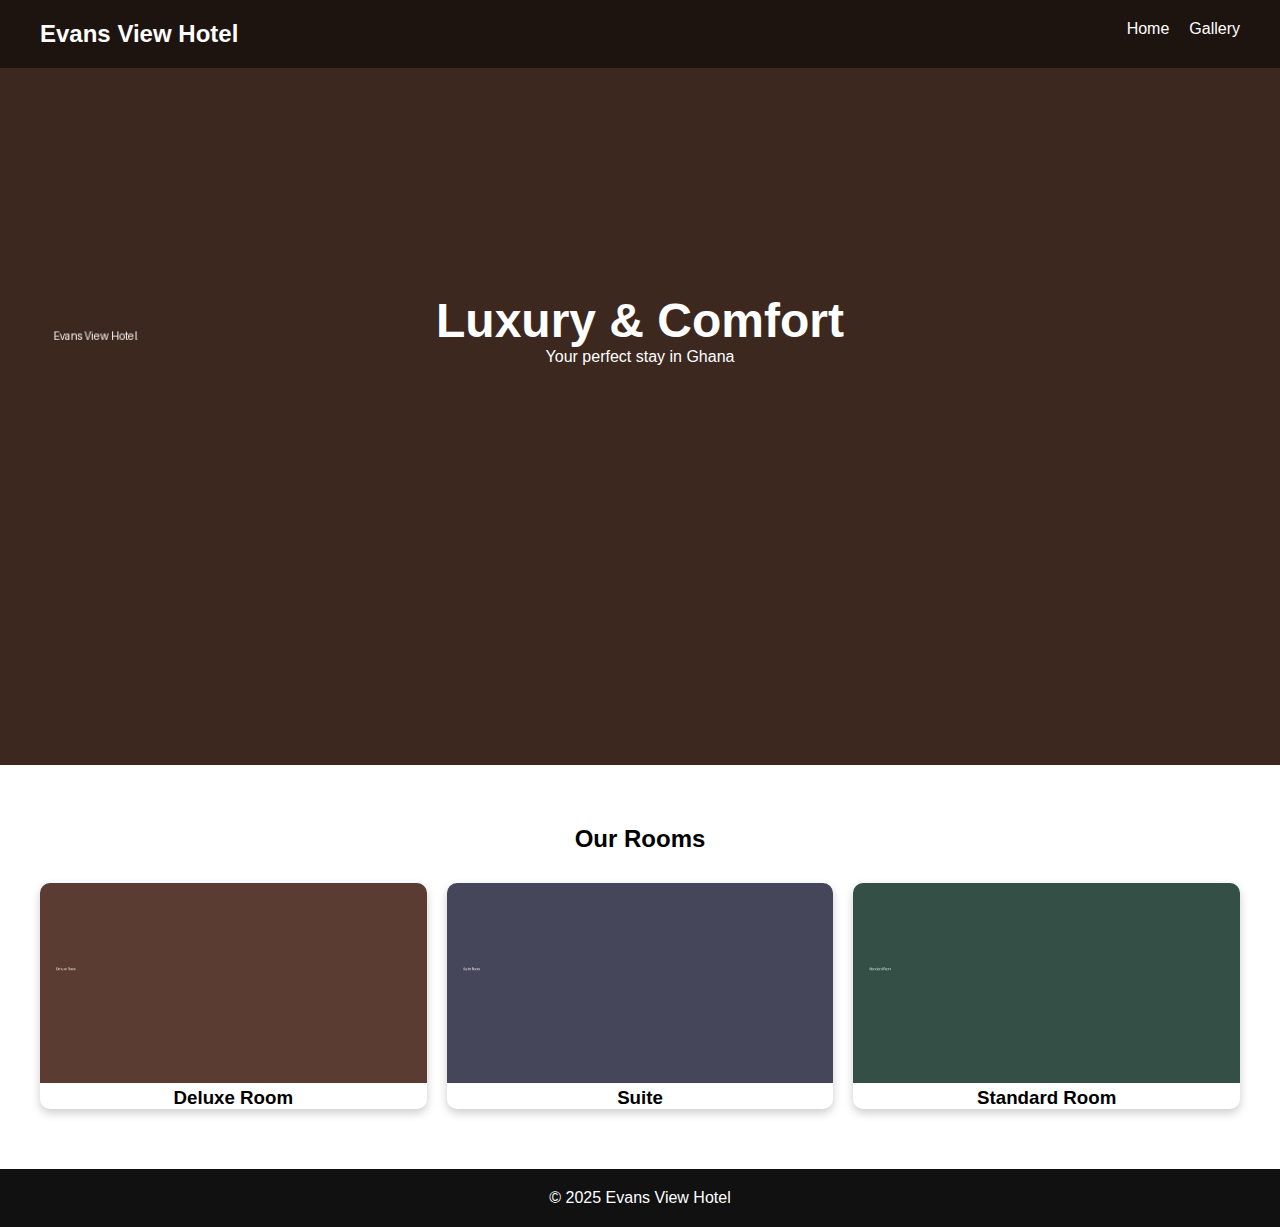
<file: index.html>
<!DOCTYPE html>
<html lang="en">
<head>
<meta charset="UTF-8">
<meta name="viewport" content="width=device-width, initial-scale=1.0">
<title>Evans View Hotel</title>
<link rel="stylesheet" href="style.css">
</head>
<body>

<header class="hero">
  <nav>
    <h2>Evans View Hotel</h2>
    <ul>
      <li><a href="index.html">Home</a></li>
      <li><a href="gallery.html">Gallery</a></li>
    </ul>
  </nav>
  <div class="hero-text">
    <h1>Luxury & Comfort</h1>
    <p>Your perfect stay in Ghana</p>
  </div>
</header>

<section class="section">
  <h2>Our Rooms</h2>
  <div class="grid">
    <div class="card"><img src="images/deluxe.jpg"><h3>Deluxe Room</h3></div>
    <div class="card"><img src="images/suite.jpg"><h3>Suite</h3></div>
    <div class="card"><img src="images/standard.jpg"><h3>Standard Room</h3></div>
  </div>
</section>

<footer>
  <p>&copy; 2025 Evans View Hotel</p>
</footer>
</body>
</html>
</file>
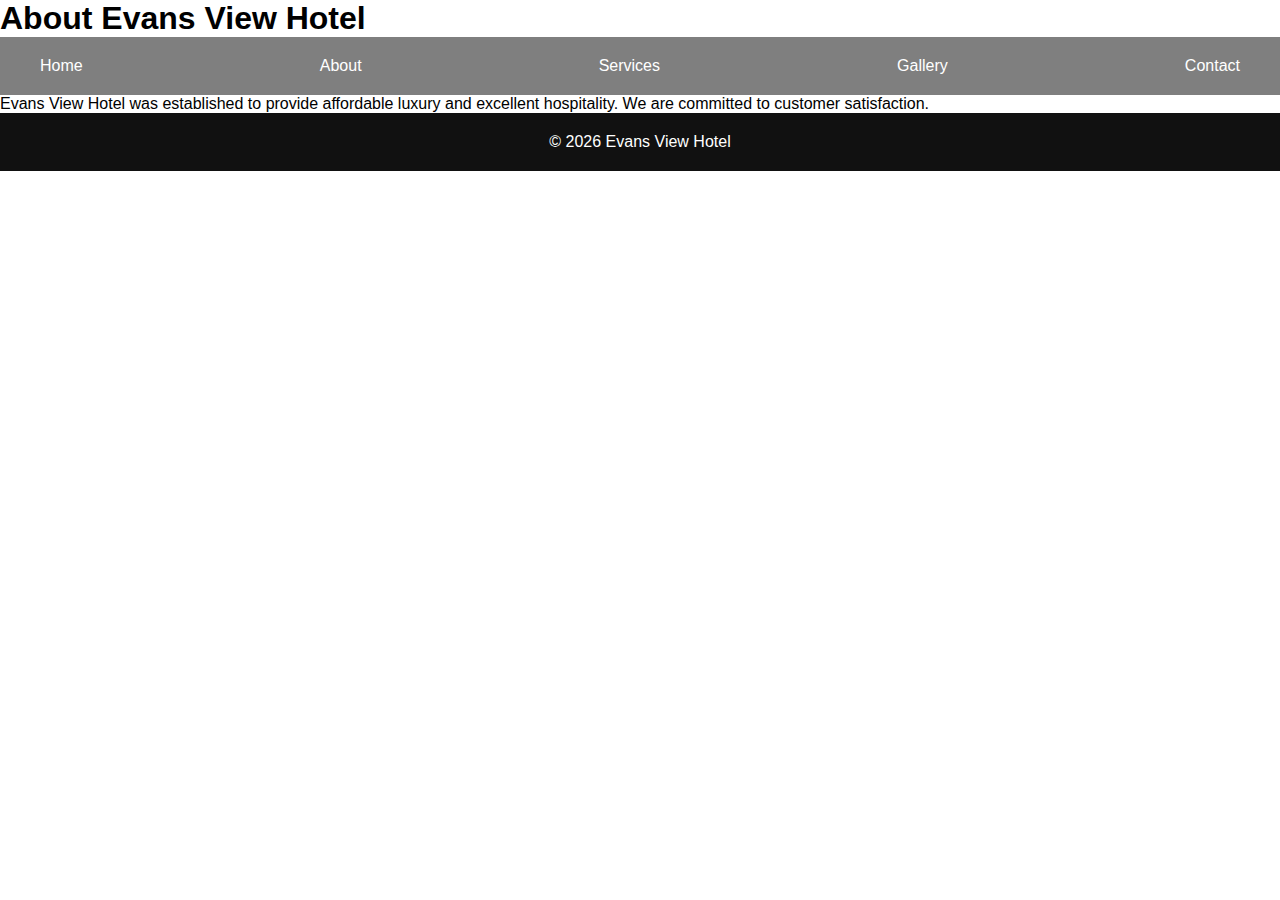
<file: about.html>
<!DOCTYPE html>
<html lang="en">
<head>
    <meta charset="UTF-8">
    <title>About Us | Evans View Hotel</title>
    <link rel="stylesheet" href="style.css">
</head>
<body>
<header>
    <h1>About Evans View Hotel</h1>
    <nav>
        <a href="index.html">Home</a>
        <a href="about.html">About</a>
        <a href="services.html">Services</a>
        <a href="gallery.html">Gallery</a>
        <a href="contact.html">Contact</a>
    </nav>
</header>

<section>
    <p>Evans View Hotel was established to provide affordable luxury and excellent hospitality. We are committed to customer satisfaction.</p>
</section>

<footer>
    <p>&copy; 2026 Evans View Hotel</p>
</footer>
</body>
</html>
</file>
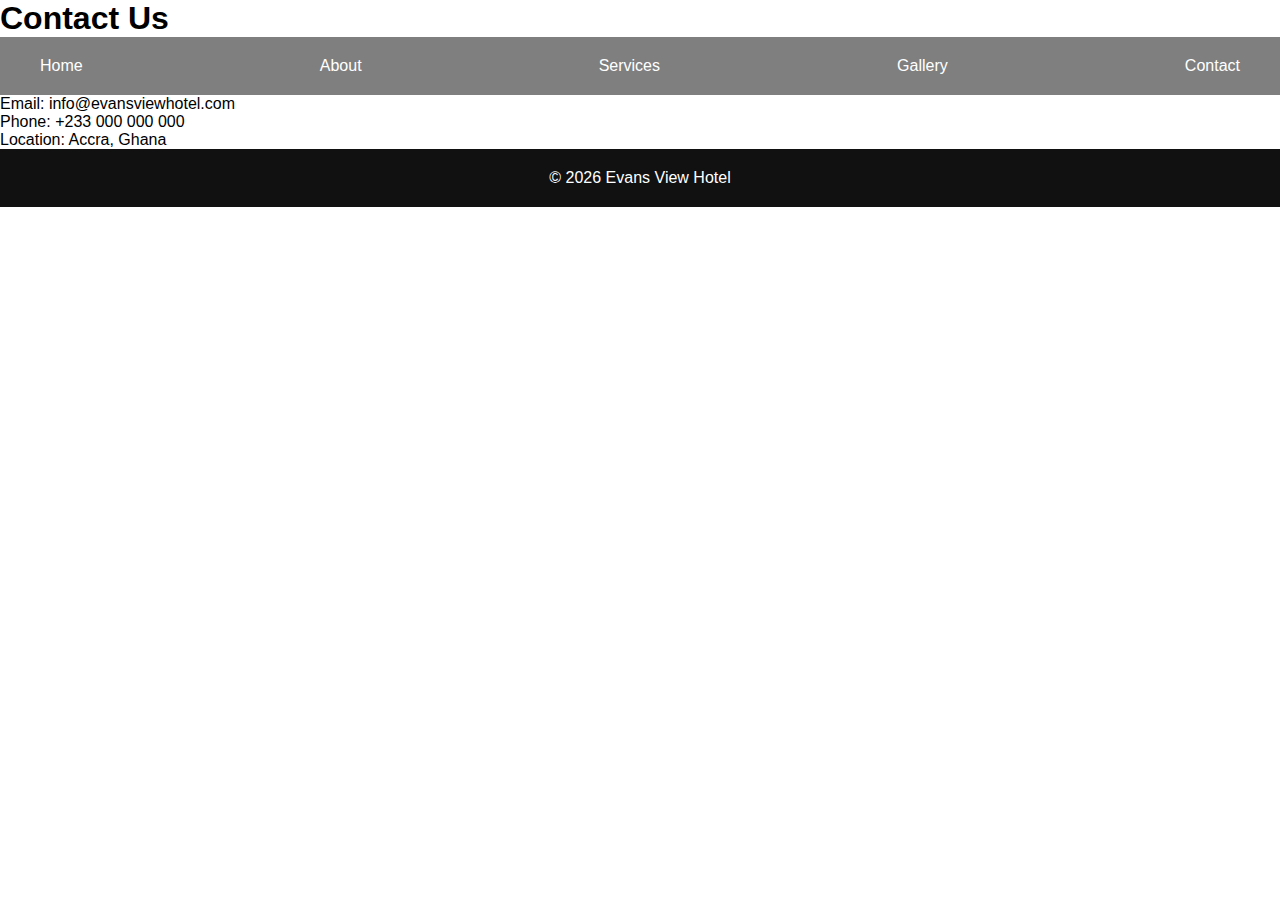
<file: contact.html>
<!DOCTYPE html>
<html lang="en">
<head>
    <meta charset="UTF-8">
    <title>Contact Us | Evans View Hotel</title>
    <link rel="stylesheet" href="style.css">
</head>
<body>
<header>
    <h1>Contact Us</h1>
    <nav>
        <a href="index.html">Home</a>
        <a href="about.html">About</a>
        <a href="services.html">Services</a>
        <a href="gallery.html">Gallery</a>
        <a href="contact.html">Contact</a>
    </nav>
</header>

<section>
    <p>Email: info@evansviewhotel.com</p>
    <p>Phone: +233 000 000 000</p>
    <p>Location: Accra, Ghana</p>
</section>

<footer>
    <p>&copy; 2026 Evans View Hotel</p>
</footer>
</body>
</html>
</file>
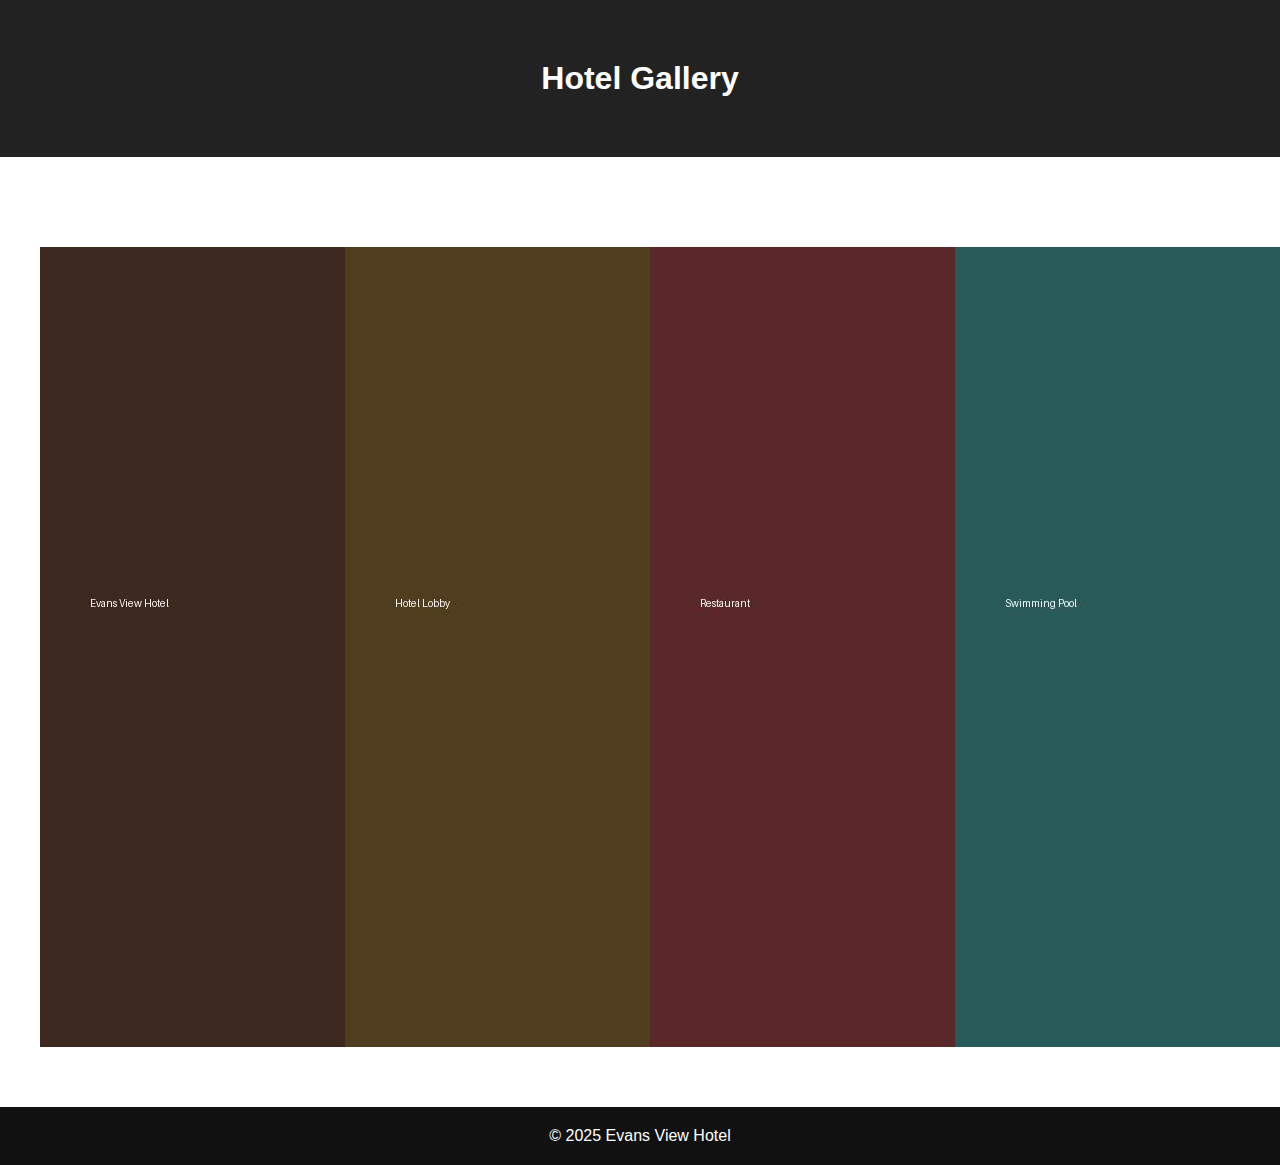
<file: gallery.html>
<!DOCTYPE html>
<html lang="en">
<head>
<meta charset="UTF-8">
<meta name="viewport" content="width=device-width, initial-scale=1.0">
<title>Gallery | Evans View Hotel</title>
<link rel="stylesheet" href="style.css">
</head>
<body>

<header class="small-hero">
  <h1>Hotel Gallery</h1>
</header>

<section class="section">
  <div class="grid">
    <img src="images/hotel-building.jpg">
    <img src="images/lobby.jpg">
    <img src="images/restaurant.jpg">
    <img src="images/pool.jpg">
  </div>
</section>

<footer>
  <p>&copy; 2025 Evans View Hotel</p>
</footer>
</body>
</html>
</file>
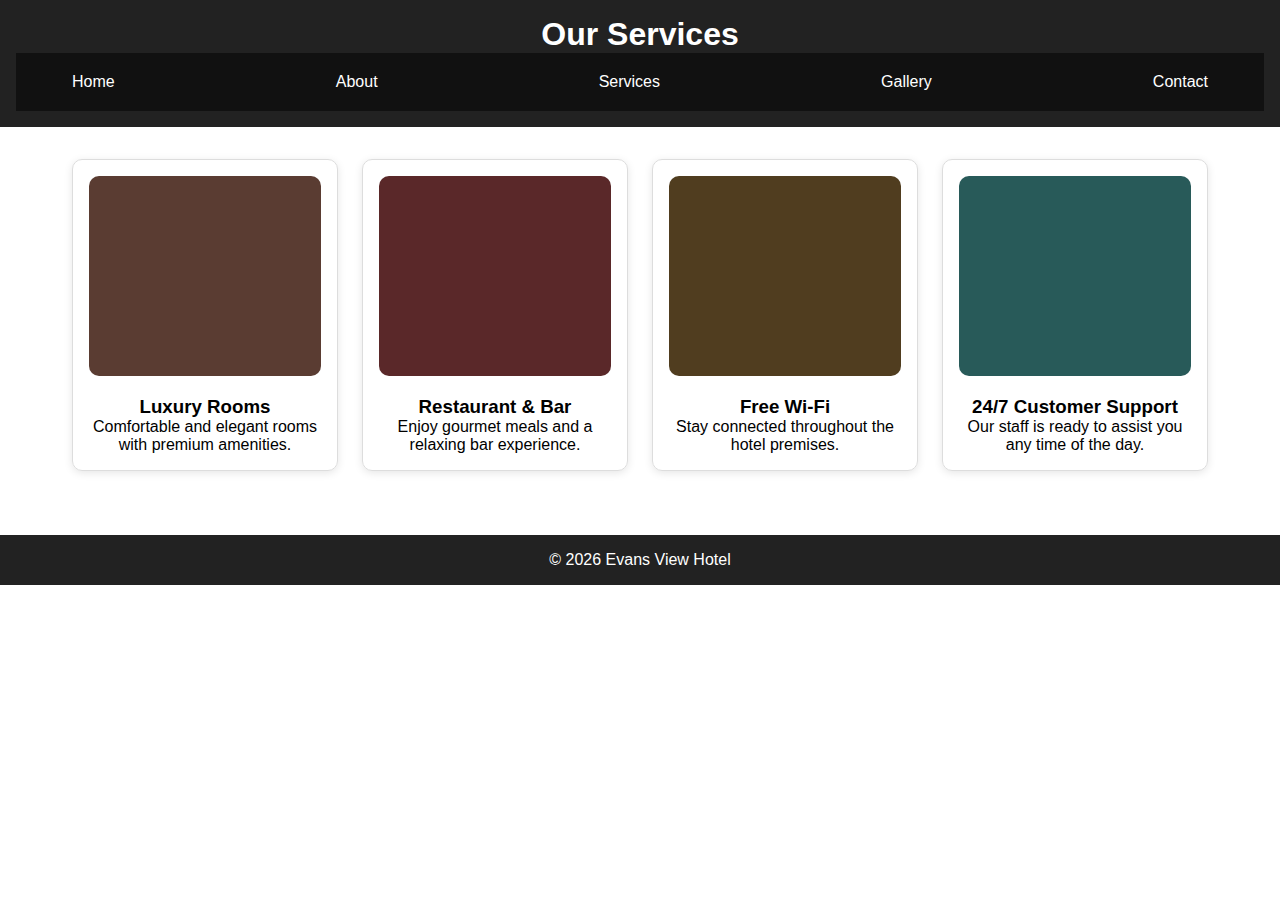
<file: services.html>
<!DOCTYPE html>
<html lang="en">
<head>
    <meta charset="UTF-8">
    <meta name="viewport" content="width=device-width, initial-scale=1.0">
    <title>Services | Evans View Hotel</title>
    <link rel="stylesheet" href="style.css">
    <style>
        body { font-family: Arial, sans-serif; margin:0; padding:0; }
        header { background:#222; color:white; padding:1em; text-align:center; }
        nav a { color:white; margin:0 1em; text-decoration:none; }
        section { padding:2em; max-width:1200px; margin:auto; }
        .service-list { display:grid; grid-template-columns:repeat(auto-fit, minmax(250px, 1fr)); gap:1.5em; }
        .service-card { border:1px solid #ddd; border-radius:10px; padding:1em; text-align:center; box-shadow:0 2px 8px rgba(0,0,0,0.1); }
        .service-card img { width:100%; height:200px; object-fit:cover; border-radius:10px; margin-bottom:1em; }
        footer { background:#222; color:white; text-align:center; padding:1em; margin-top:2em; }
    </style>
</head>
<body>
<header>
    <h1>Our Services</h1>
    <nav>
        <a href="index.html">Home</a>
        <a href="about.html">About</a>
        <a href="services.html">Services</a>
        <a href="gallery.html">Gallery</a>
        <a href="contact.html">Contact</a>
    </nav>
</header>

<section>
    <div class="service-list">
        <div class="service-card">
            <img src="images/deluxe.jpg" alt="Luxury Rooms">
            <h3>Luxury Rooms</h3>
            <p>Comfortable and elegant rooms with premium amenities.</p>
        </div>
        <div class="service-card">
            <img src="images/restaurant.jpg" alt="Restaurant & Bar">
            <h3>Restaurant & Bar</h3>
            <p>Enjoy gourmet meals and a relaxing bar experience.</p>
        </div>
        <div class="service-card">
            <img src="images/lobby.jpg" alt="Free Wi-Fi">
            <h3>Free Wi-Fi</h3>
            <p>Stay connected throughout the hotel premises.</p>
        </div>
        <div class="service-card">
            <img src="images/pool.jpg" alt="24/7 Customer Support">
            <h3>24/7 Customer Support</h3>
            <p>Our staff is ready to assist you any time of the day.</p>
        </div>
    </div>
</section>

<footer>
    <p>&copy; 2026 Evans View Hotel</p>
</footer>
</body>
</html>
</file>
<file: style.css>
*{
margin:0;
padding:0;
box-sizing:border-box;
font-family:Arial, sans-serif;
}

.hero{
height:85vh;
background:url('images/hotel-building.jpg') center/cover no-repeat;
color:white;
}

nav{
display:flex;
justify-content:space-between;
padding:20px 40px;
background:rgba(0,0,0,0.5);
}

nav ul{
display:flex;
list-style:none;
}

nav ul li{
margin-left:20px;
}

nav a{
color:white;
text-decoration:none;
}

.hero-text{
text-align:center;
margin-top:25vh;
}

.hero-text h1{
font-size:3rem;
}

.section{
padding:60px 40px;
text-align:center;
}

.grid{
display:grid;
grid-template-columns:repeat(auto-fit,minmax(250px,1fr));
gap:20px;
margin-top:30px;
}

.card{
border-radius:10px;
overflow:hidden;
box-shadow:0 4px 10px rgba(0,0,0,0.2);
}

.card img{
width:100%;
height:200px;
object-fit:cover;
}

.small-hero{
background:#222;
color:white;
padding:60px;
text-align:center;
}

footer{
background:#111;
color:white;
text-align:center;
padding:20px;
}
</file>
